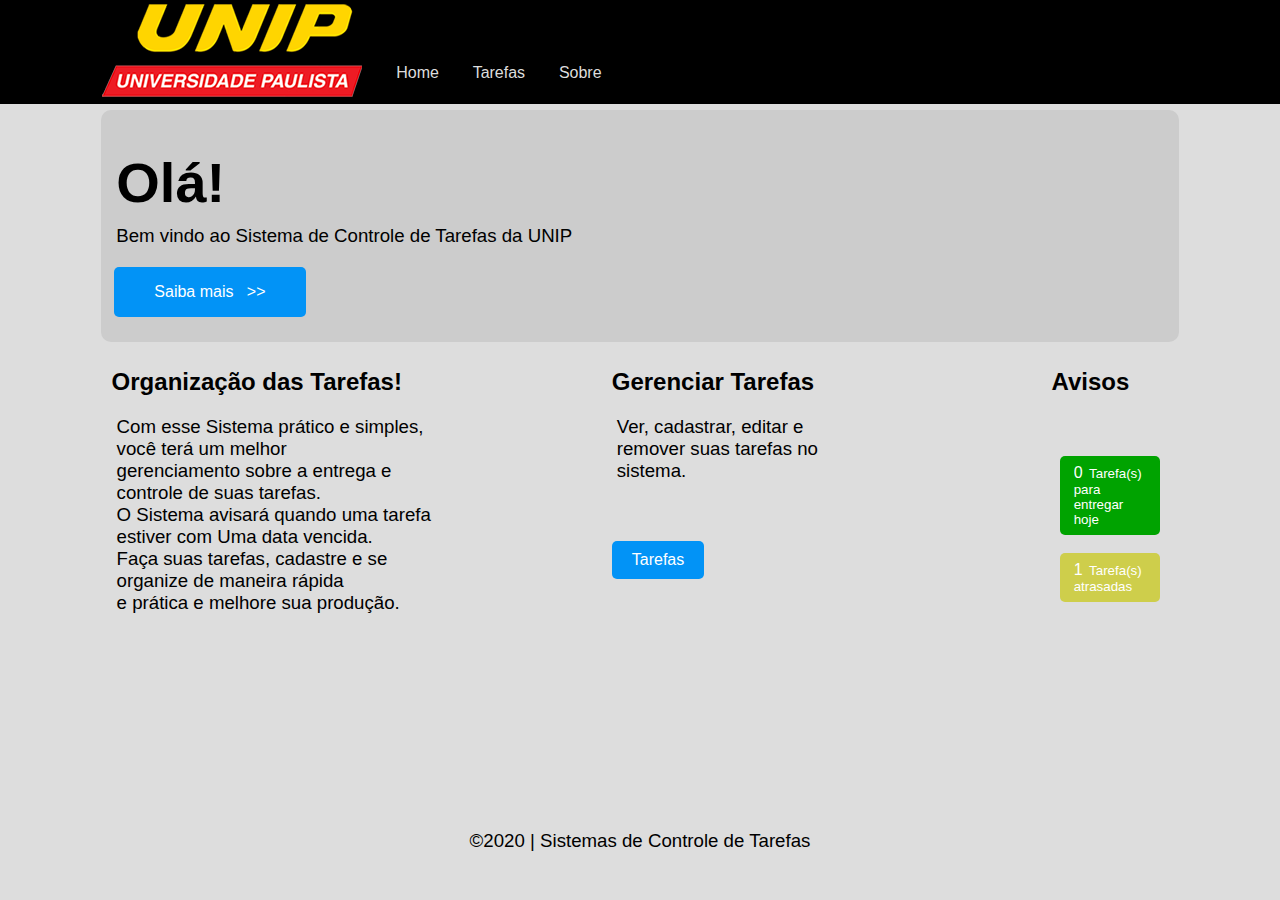
<file: Projeto-Unip-master/Projeto-Unip-master/index.html>
<!DOCTYPE html>
<html lang="pt-br">
<head>
    <meta charset="UTF-8">
    <meta name="viewport" content="width=device-width, initial-scale=1.0">
    <meta http-equiv="X-UA Compatible">
    <title>Bem vindo ao Sistema de Controle de Tarefas</title>

    <link rel="stylesheet" href="./CSS/style.css">
</head>
<body>
    <header>
        <ul>
            <li><a href="https://www.unip.br/" target="_blank"><img src="./presets/logo-unip-home.png" alt="Logo"></a></li>
            <li><a href="index.html" target="_self">Home</a></li>
            <li><a href="./html/Tarefas.html" target="_self">Tarefas</a></li>
            <li><a href="./html/about.html" target="_self">Sobre</a></li>
        </ul>
    </header>

    <section>
        <div class="container">
            <h1>Olá!</h1>
            <p>Bem vindo ao Sistema de Controle de Tarefas da UNIP</p>
            <a href="./html/about.html"><input type="button" value="Saiba mais   >>"></a>
        </div>
    </section>

    <section class="cards">
        <div>
            <h4>Organização das Tarefas!</h4>
            <p>Com esse Sistema prático e simples, você terá um melhor </br>
                gerenciamento sobre a entrega e controle de suas tarefas.</br>
                O Sistema avisará quando uma tarefa estiver com Uma data vencida. </br>
                Faça suas tarefas, cadastre e se organize de maneira rápida</br>
                 e prática e melhore sua produção.
            </p>
        </div>
        <div>
            <h4>Gerenciar Tarefas</h4>
            <p>Ver, cadastrar, editar e remover suas tarefas no sistema.</p>
            <a href="./html/Tarefas.html" target="_self"><input type="button" value="Tarefas"></a>
        </div>
        <div>
            <h4>Avisos</h4>
            <div>
                <a class="tarefa" href="./html/Tarefas.html">
                    <input id="a_entregar" type="text" value="0">
                    Tarefa(s) para entregar hoje</a>
            </br>
                <a class="tarefa2" href="./html/Tarefas.html">
                    <input id="atrasados" type="text" value="1">
                    Tarefa(s) atrasadas</a>
            </div>
        </div>
    </section>

    <footer>
        <p>&copy;2020 | Sistemas de Controle de Tarefas</p>
    </footer>

    <script src="./JS/tasks.js"></script>
</body>
</html>
</file>
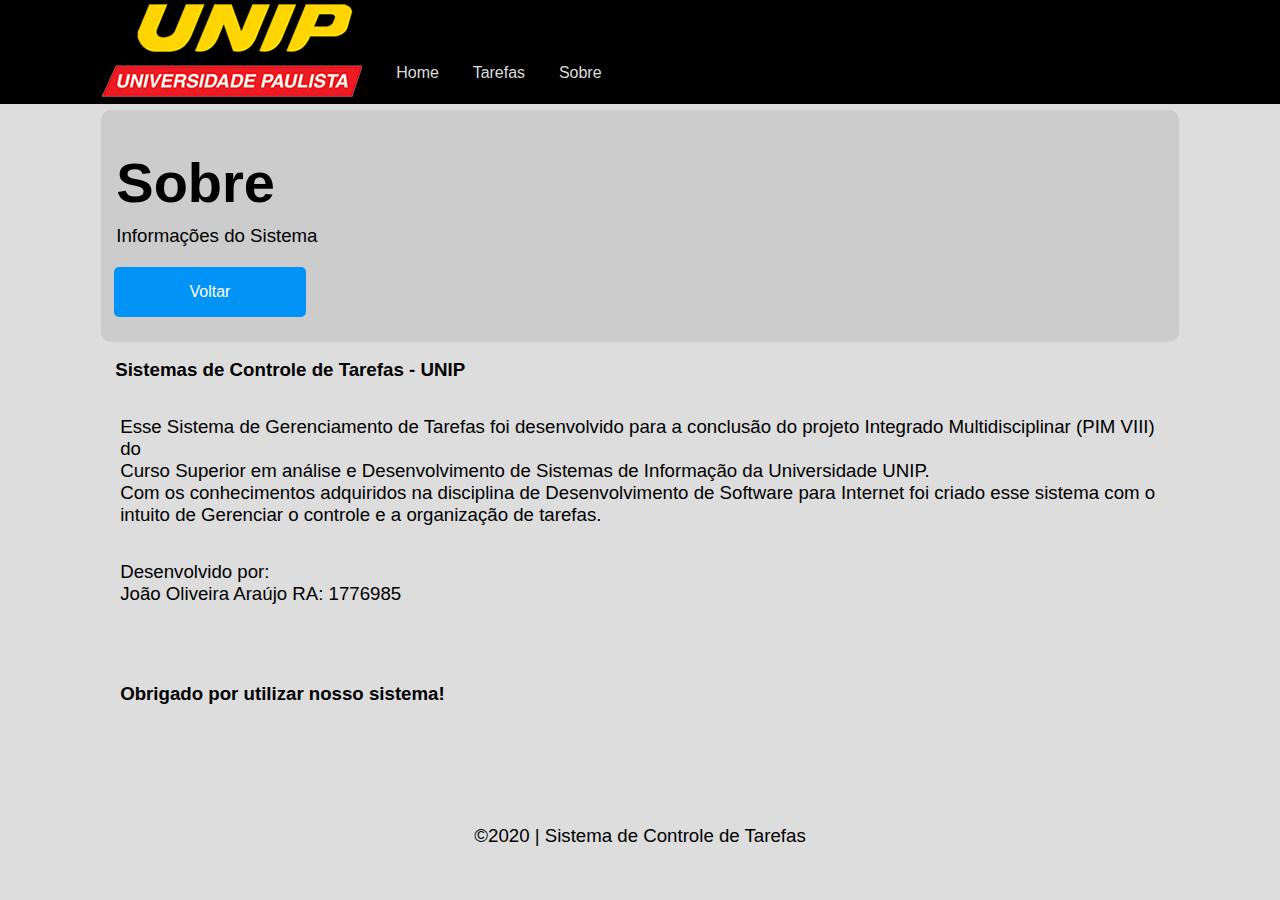
<file: Projeto-Unip-master/Projeto-Unip-master/html/about.html>
<!DOCTYPE html>
<html lang="pt-br">
<head>
    <meta charset="UTF-8">
    <meta name="viewport" content="width=device-width, initial-scale=1.0">
    <meta http-equiv="X-UA Compatible" content="ie-edge">
    <title>Sobre</title>

    <link rel="stylesheet" href="../CSS/abt.css">
</head>
<body>
    <header>
        <ul>
            <li><a href="https://www.unip.br/" target="_blank"><img src="../presets/logo-unip-home.png" alt="Logo"></a></li>
            <li><a href="../index.html" target="_self">Home</a></li>
            <li><a href="./Tarefas.html" target="_self">Tarefas</a></li>
            <li><a href="./about.html" target="_self">Sobre</a></li>
        </ul>
    </header>

    <section>
        <div class="container">
            <h1>Sobre</h1>
            <p>Informações do Sistema</p>
            <a href="../index.html"><input type="button" value="Voltar"></a>
        </div>
    </section>

    <section class="about">
       <div>
            <h3>Sistemas de Controle de Tarefas - UNIP</h3>
            <p>
                Esse Sistema de Gerenciamento de Tarefas foi desenvolvido para a conclusão do projeto Integrado Multidisciplinar (PIM VIII) do</br> 
                Curso Superior em análise e Desenvolvimento de Sistemas de Informação da Universidade UNIP.</br>
                Com os conhecimentos adquiridos na disciplina de Desenvolvimento de Software para Internet foi criado esse sistema com o</br> 
                intuito de Gerenciar o controle e a organização de tarefas.</br>
            </p>

            <p>
            Desenvolvido por:</br>
            João Oliveira Araújo            RA: 1776985
            </p>
            </br>

            <p>
            <strong>Obrigado por utilizar nosso sistema!</strong>
            </p>
       </div>
    </section>

    <footer>
        <p>&copy;2020 | Sistema de Controle de Tarefas</p>
    </footer>
</body>
</html>
</file>
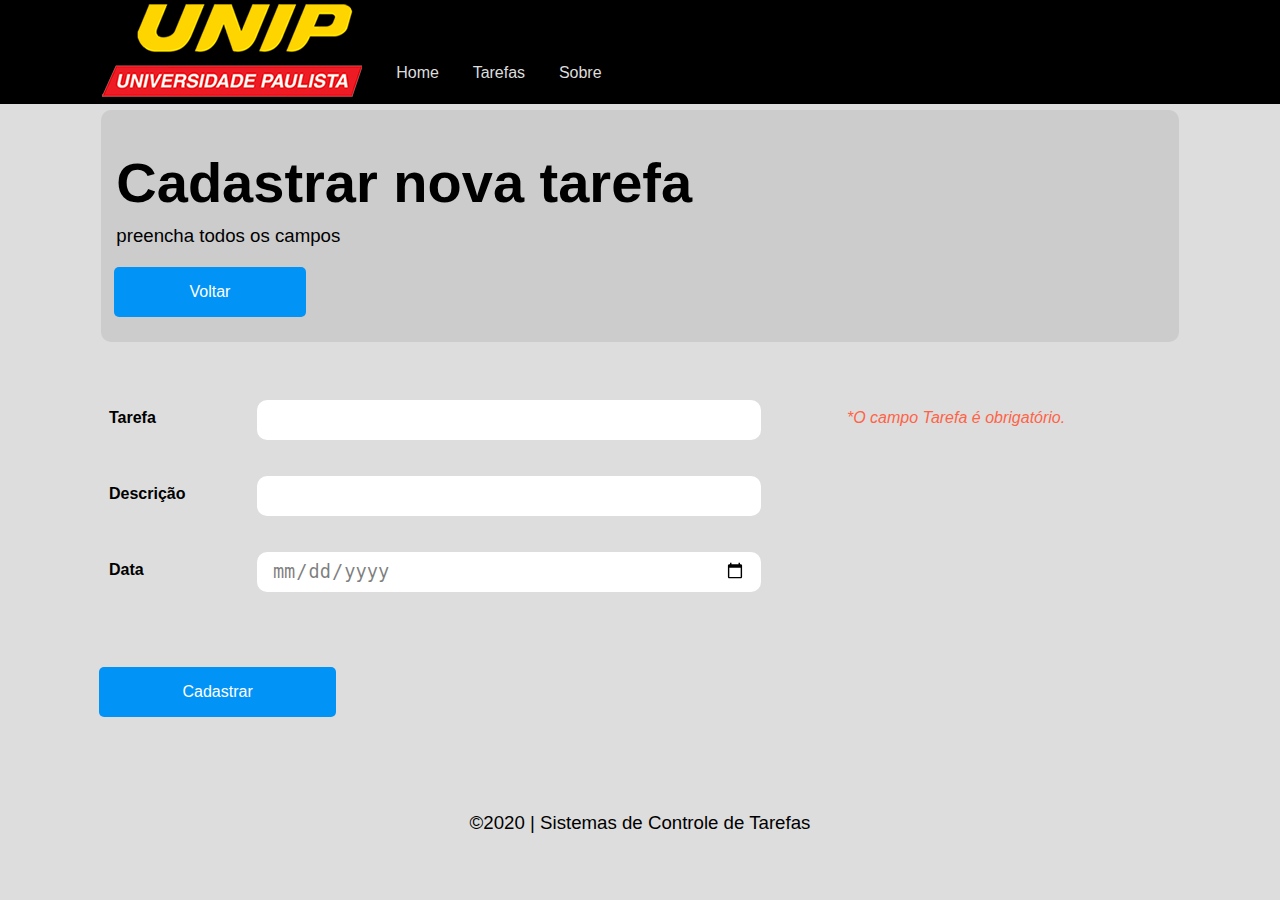
<file: Projeto-Unip-master/Projeto-Unip-master/html/Add_task.html>
<!DOCTYPE html>
<html lang="pt-br">
<head>
    <meta charset="UTF-8">
    <meta name="viewport" content="width=device-width, initial-scale=1.0">
    <meta http-equiv="X-UA Compatible" content="ie-edge">
    <title>Adicionar Tarefa(s)</title>
    <link rel="stylesheet" href="../CSS/adtsk.css">
</head>
<body>
    <header>
        <ul>
            <li><a href="https://www.unip.br/" target="_blank"><img src="../presets/logo-unip-home.png" alt="Logo"></a></li>
            <li><a href="../index.html" target="_self">Home</a></li>
            <li><a href="Tarefas.html" target="_self">Tarefas</a></li>
            <li><a href="about.html" target="_self">Sobre</a></li>
        </ul>
    </header>

    <section>
        <div class="container">
            <h1>Cadastrar nova tarefa</h1>
            <p>preencha todos os campos</p>
            <a href="Tarefas.html"><input type="button" value="Voltar"></a>
        </div>
    </section>

    <form action="pagina.aspnet.mvc" method="POST" onclick=" ">
        <em>*O campo Tarefa é obrigatório.</em>
        <div>
            <label for="ftask">Tarefa</label>
            <input type="text" id="ftask" name="ftask"></br>
        </div>
       <div>
            <label for="fdesc">Descrição</label>
            <input type="text" id="fdesc" name="fdesc"></br>
       </div>

        <div>
            <label for="date">Data</label>
            <input type="date" id="fdate" name="fdate"></br>
        </div>
        <input id="button" type="submit" value="Cadastrar">
    </form>
    <footer>
        <p>&copy;2020 | Sistemas de Controle de Tarefas</p>
    </footer>
    <script src="../JS/main.js"></script>
</body>
</html>
</file>
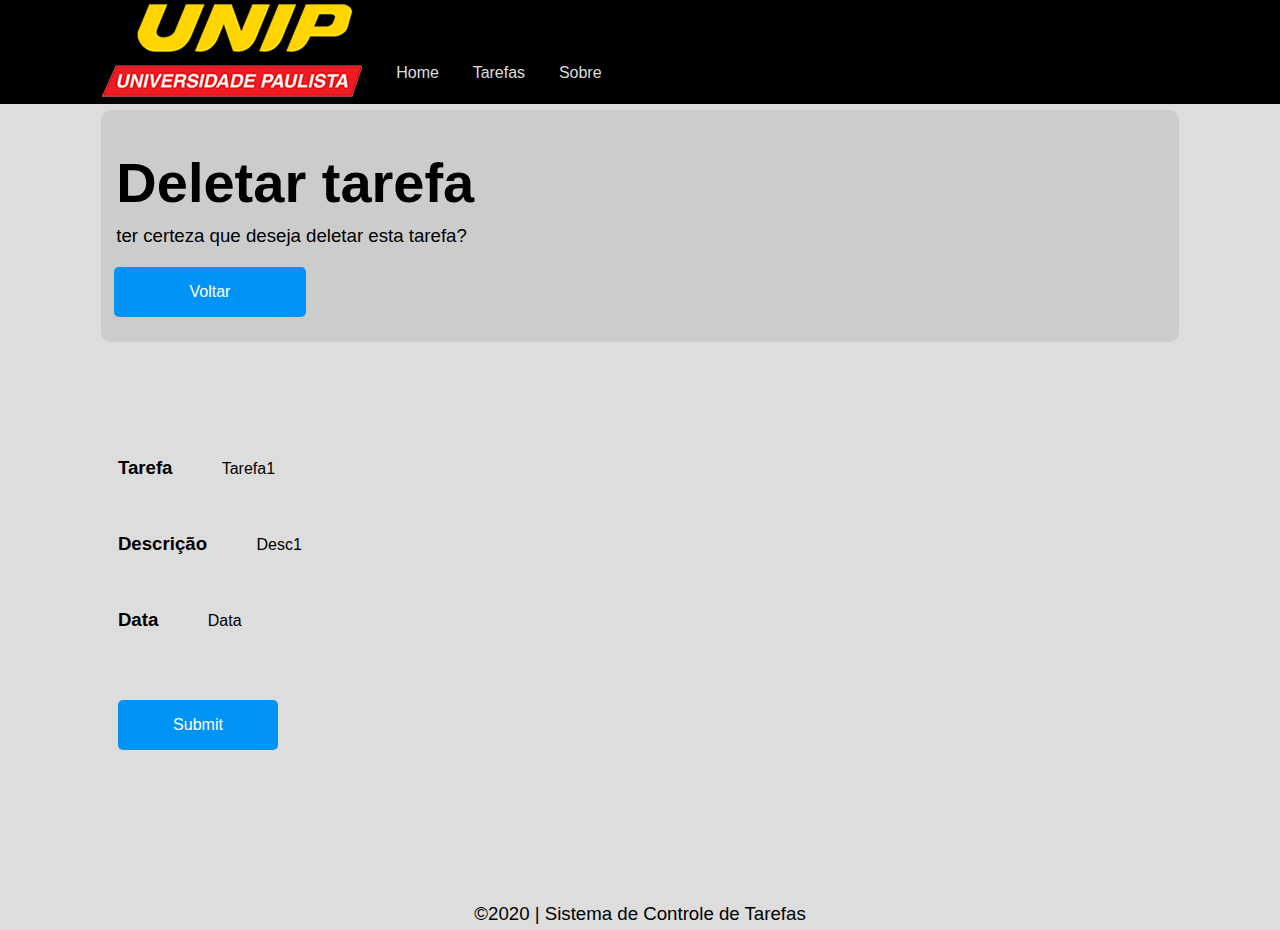
<file: Projeto-Unip-master/Projeto-Unip-master/html/delete_task.html>
<!DOCTYPE html>
<html lang="pt-br">
<head>
    <meta charset="UTF-8">
    <meta name="viewport" content="width=device-width, initial-scale=1.0">
    <meta http-equiv="X-UA Comaptible" content="ie-edge">
    <title>Deletar Tarefa</title>

    <link rel="stylesheet" href="../CSS/del.css">
</head>
<body>
    <header>
        <ul>
            <li><a href="https://www.unip.br/" target="_blank"><img src="../presets/logo-unip-home.png" alt="Logo"></a></li>
            <li><a href="../index.html">Home</a></li>
            <li><a href="Tarefas.html" target="_self">Tarefas</a></li>
            <li><a href="about.html" target="_self">Sobre</a></li>
        </ul>
    </header>

    <section>
        <div class="container">
            <h1>Deletar tarefa</h1>
            <p>ter certeza que deseja deletar esta tarefa?</p>
            <a href="Tarefas.html"><input type="button" value="Voltar"></a>
        </div>
    </section>

    <form action="pagina_back-end.mvc" method="POST">
        <div>
            <div>
                <label for="ftask">Tarefa</label>
                <span>Tarefa1</span>
            </div>
        
            <div>
                <label for="fdesc">Descrição</label>
                <span>Desc1</span>
            </div>
        
            <div>
                <label for="ftask">Data</label>
                <span>Data</span>
            </div>
            
            <div>
                <input type="submit" id="deletar">
            </div>
        </div>
    </form>

    <footer>
        <p>&copy;2020 | Sistema de Controle de Tarefas</p>
    </footer>
</body>
</html>
</file>
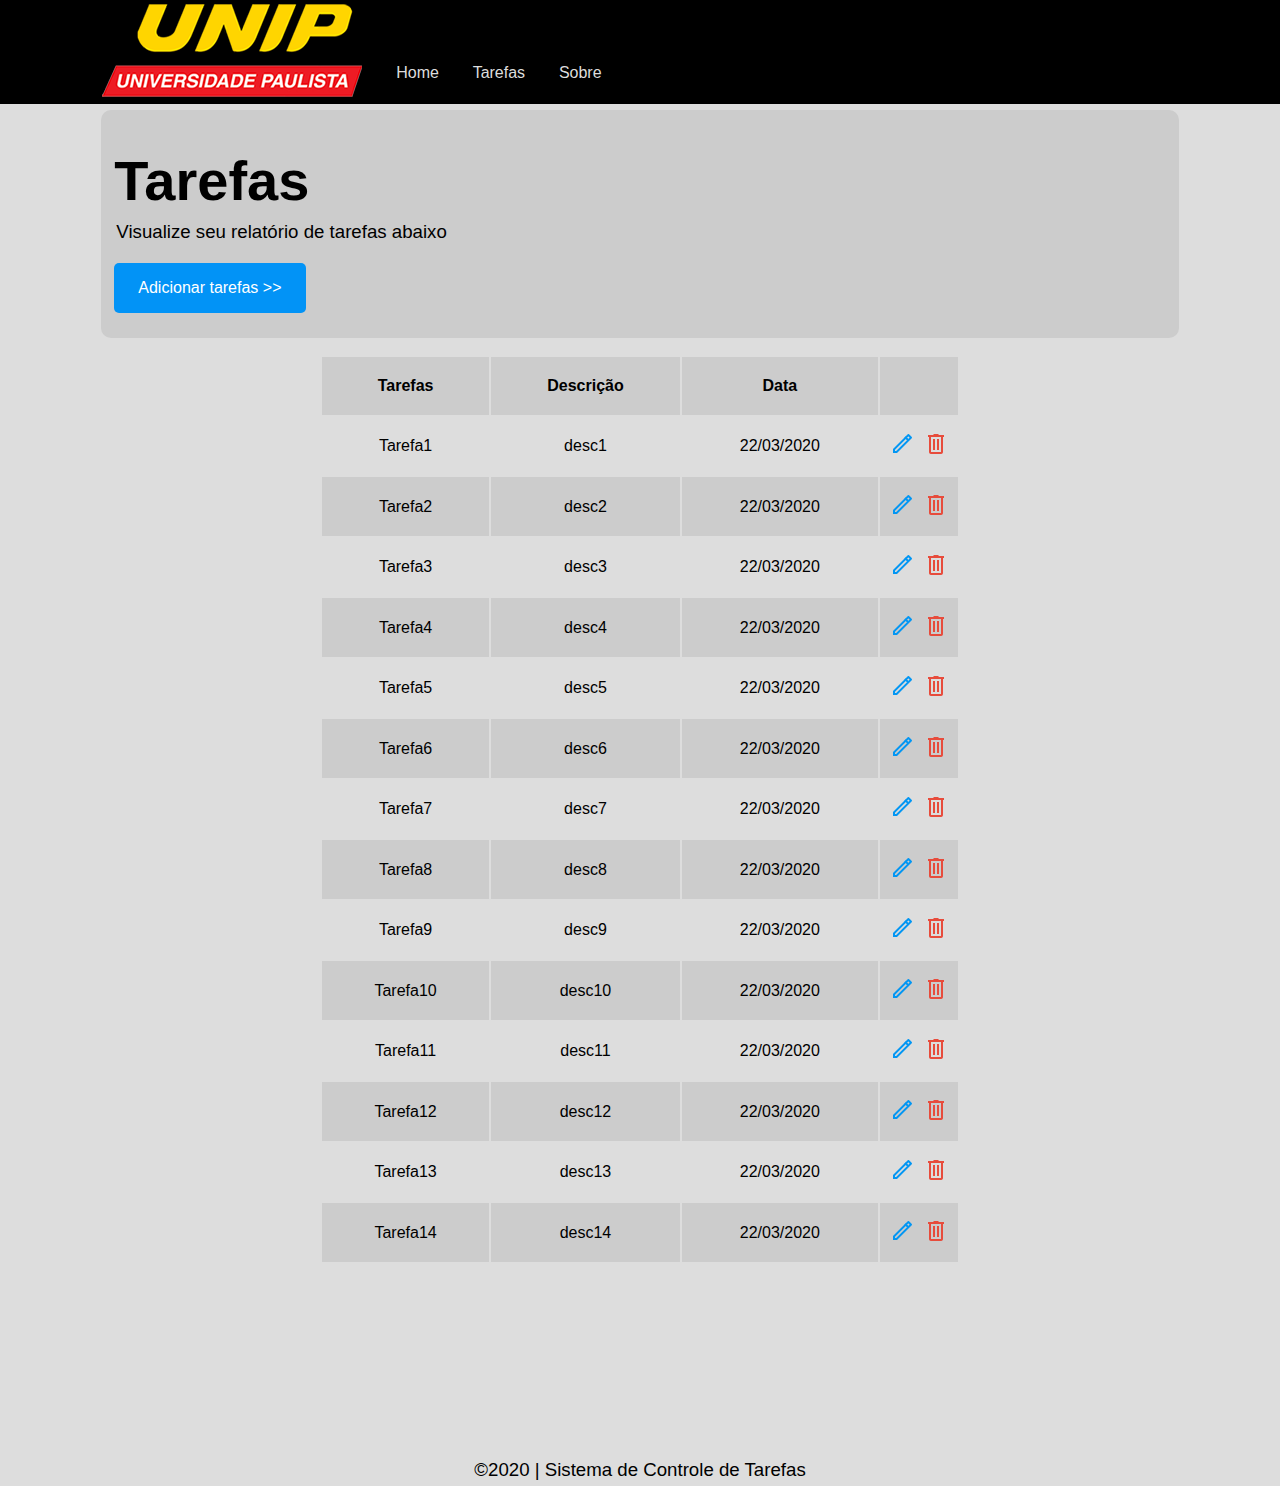
<file: Projeto-Unip-master/Projeto-Unip-master/html/Tarefas.html>
<!DOCTYPE html>
<html lang="pt-br">
<head>
    <meta charset="UTF-8">
    <meta name="viewport" content="width=device-width, initial-scale=1.0">
    <meta http-equiv="X-UA Compatible" content="ie-edge">
    <title>Tarefas</title>

    <link rel="stylesheet" href="../CSS/tasks.css">
</head>
<body>
    <header>
        <ul>
            <li><a href="https://www.unip.br/" target="_blank"><img src="../presets/logo-unip-home.png" alt="Logo"></a></li>
            <li><a href="../index.html">Home</a></li>
            <li><a href="./Tarefas.html" target="_self">Tarefas</a></li>
            <li><a href="./about.html" target="_self">Sobre</a></li>
        </ul>
    </header>

    <section>
        <div class="container">
            <h1>Tarefas</h1>
            <p>Visualize seu relatório de tarefas abaixo</p>
            <a href="Add_task.html"><input type="button" value="Adicionar tarefas >>"></a>
        </div>
    </section>

    <section>
        <table>
            <thead>
                <tr>
                    <th>Tarefas</th>
                    <th>Descrição</th>
                    <th>Data</th>
                    <th></th>
                </tr>
            </thead>
            <tbody>
                <tr>
                    <td>Tarefa1</td>
                    <td>desc1</td>
                    <td>22/03/2020</td>
                    <td class="icons">
                        <a href="Add_task.html" class="add"><img src="../presets/edit.png" alt="editar"></a>
                        <a href="delete_task.html" class="delete"><img src="../presets/trash.png" alt="excluir"></a>
                    </td>
                </tr>
                <tr>
                    <td>Tarefa2</td>
                    <td>desc2</td>
                    <td>22/03/2020</td>
                    <td class="icons">
                        <a href="Add_task.html" class="add"><img src="../presets/edit.png" alt="editar"></a>
                        <a href="delete_task.html" class="delete"><img src="../presets/trash.png" alt="excluir"></a>
                    </td>
                </tr>
                <tr>
                    <td>Tarefa3</td>
                    <td>desc3</td>
                    <td>22/03/2020</td>
                    <td class="icons">
                        <a href="Add_task.html" class="add"><img src="../presets/edit.png" alt="editar"></a>
                        <a href="delete_task.html" class="delete"><img src="../presets/trash.png" alt="excluir"></a>
                    </td>
                </tr>
                <tr>
                    <td>Tarefa4</td>
                    <td>desc4</td>
                    <td>22/03/2020</td>
                    <td class="icons">
                        <a href="Add_task.html" class="add"><img src="../presets/edit.png" alt="editar"></a>
                        <a href="delete_task.html" class="delete"><img src="../presets/trash.png" alt="excluir"></a>
                    </td>
                </tr>
                <tr>
                    <td>Tarefa5</td>
                    <td>desc5</td>
                    <td>22/03/2020</td>
                    <td class="icons">
                        <a href="Add_task.html" class="add"><img src="../presets/edit.png" alt="editar"></a>
                        <a href="delete_task.html" class="delete"><img src="../presets/trash.png" alt="excluir"></a>
                    </td>
                </tr>
                <tr>
                    <td>Tarefa6</td>
                    <td>desc6</td>
                    <td>22/03/2020</td>
                    <td class="icons">
                        <a href="Add_task.html" class="add"><img src="../presets/edit.png" alt="editar"></a>
                        <a href="delete_task.html" class="delete"><img src="../presets/trash.png" alt="excluir"></a>
                    </td>
                </tr>
                <tr>
                    <td>Tarefa7</td>
                    <td>desc7</td>
                    <td>22/03/2020</td>
                    <td class="icons">
                        <a href="Add_task.html" class="add"><img src="../presets/edit.png" alt="editar"></a>
                        <a href="delete_task.html" class="delete"><img src="../presets/trash.png" alt="excluir"></a>
                    </td>
                </tr>
                <tr>
                    <td>Tarefa8</td>
                    <td>desc8</td>
                    <td>22/03/2020</td>
                    <td class="icons">
                        <a href="Add_task.html" class="add"><img src="../presets/edit.png" alt="editar"></a>
                        <a href="delete_task.html" class="delete"><img src="../presets/trash.png" alt="excluir"></a>
                    </td>
                </tr>
                <tr>
                    <td>Tarefa9</td>
                    <td>desc9</td>
                    <td>22/03/2020</td>
                    <td class="icons">
                        <a href="Add_task.html" class="add"><img src="../presets/edit.png" alt="editar"></a>
                        <a href="delete_task.html" class="delete"><img src="../presets/trash.png" alt="excluir"></a>
                    </td>
                </tr>
                <tr>
                    <td>Tarefa10</td>
                    <td>desc10</td>
                    <td>22/03/2020</td>
                    <td class="icons">
                        <a href="Add_task.html" class="add"><img src="../presets/edit.png" alt="editar"></a>
                        <a href="delete_task.html" class="delete"><img src="../presets/trash.png" alt="excluir"></a>
                    </td>
                </tr>
                <tr>
                    <td>Tarefa11</td>
                    <td>desc11</td>
                    <td>22/03/2020</td>
                    <td class="icons">
                        <a href="Add_task.html" class="add"><img src="../presets/edit.png" alt="editar"></a>
                        <a href="delete_task.html" class="delete"><img src="../presets/trash.png" alt="excluir"></a>
                    </td>
                </tr>
                <tr>
                    <td>Tarefa12</td>
                    <td>desc12</td>
                    <td>22/03/2020</td>
                    <td class="icons">
                        <a href="Add_task.html" class="add"><img src="../presets/edit.png" alt="editar"></a>
                        <a href="delete_task.html" class="delete"><img src="../presets/trash.png" alt="excluir"></a>
                    </td>
                </tr>
                <tr>
                    <td>Tarefa13</td>
                    <td>desc13</td>
                    <td>22/03/2020</td>
                    <td class="icons">
                        <a href="Add_task.html" class="add"><img src="../presets/edit.png" alt="editar"></a>
                        <a href="delete_task.html" class="delete"><img src="../presets/trash.png" alt="excluir"></a>
                    </td>
                </tr>
                <tr>
                    <td>Tarefa14</td>
                    <td>desc14</td>
                    <td>22/03/2020</td>
                    <td class="icons">
                        <a href="Add_task.html" class="add"><img src="../presets/edit.png" alt="editar"></a>
                        <a href="delete_task.html" class="delete"><img src="../presets/trash.png" alt="excluir"></a>
                    </td>
                </tr>
            </tbody>
        </table>
    </section>

    <footer>
        <p>&copy;2020 | Sistema de Controle de Tarefas</p>
    </footer>
</body>
</html>
</file>
<file: Projeto-Unip-master/Projeto-Unip-master/CSS/style.css>
*{
    margin: 0;
    padding: 0;
}

body{
    font-family: "Helvetica";
    background-color: #ddd;
    display: flex;
    flex-direction: column;
}

header{
    background-color: #000;
}

ul{
    display: flex;
    flex-flow: row nowrap;
    align-items: center;
    justify-content: center;
    margin-right: 26%;
}

li{
    list-style-type: none;
    display: flex;
    margin-right: 2%;
    max-width: 100%;
}

li:nth-child(2),
li:nth-child(3),
li:nth-child(4){
    margin-top: 3%;
    margin-left: 2%;
}

li a{
    text-decoration: none;
    color: #ddd;
    font-size: 12pt;
}


img{
    max-width: 100%;
    height: auto;
}

section{
    display: flex;
    justify-content: center;
    padding: 0.5% 0 0 0;
}

.container{
    background-color: rgba(102, 102, 102, 0.144);
    display: flex;
    flex-direction: column;
    align-content: space-around;
    padding: 35px 5px 10px 10px;
    border-radius: 10px ;
    width: 51%;
    max-width: 100%;
}

.container h1{
    font-size: 42pt;
    padding: 5px;
    max-width: 100%;
}

p{
    font-size: 14pt;
    margin: 5px;
    max-width: 100%;
}

.container input{
    outline: none;
    padding: 1em 1.5em;
    border: none;
    border-radius: 5px;
    background-color: #0293f6;
    color: #fff;
    cursor: pointer;
    font-size: 12pt;
    margin: 15px 3px;
    width: 18%;
    max-width: 100%;
}

.cards{
    text-align: left;
    padding: 2%;
}

.cards h4{
    font-size: 18pt;
    margin-bottom: 15px;
}

.cards div{
    display: inline-flex;
    flex-direction: column;
    padding: 0 0.2%;
}

.cards div:nth-child(2) a input{
    border: none;
    font-size: 12pt;
    background-color: #0293f6;
    color: #fff;
    padding: 10px 20px;
    margin-top: 6vh;
    border-radius: 5px;
    cursor: pointer;
    transition: 0.5s;
}

.cards div:nth-child(2) a input:hover{
    background-color: #0294f6cb;
}

.cards div:nth-child(3) div{
    margin-top: 5vh;
}
.cards div:nth-child(3) a{
    text-decoration: none;
    border: none;
    border-radius: 5px;
    background-color: rgb(0, 163, 0);
    padding: 8px 14px;
    font-size: 10pt;
    color: #fff;
}

.cards div:nth-child(3) a input{
    background-color:rgba(0, 163, 0, 0);
    margin: 0;
    padding: 0 ;
    width: 12px;
}

.cards div:nth-child(3) a input:hover{
    background-color: rgba(216, 191, 216, 0);
}

footer{
    text-align: center;
    margin-top: 20vh;
}
@media only screen and (max-width: 2300px){
    ul{
        justify-content: left;
        margin-left: 8%;
    }
    .container{
        width: 80%;
    }

    .cards div{
        padding: 0 5% ;
    }

    li:nth-child(2),
    li:nth-child(3),
    li:nth-child(4){
    margin-top: 3%;
    margin-left: 2%;
}
}

@media only screen and (max-width: 1900px){
    .container{
        width: 83%;
    }

    .cards div{
        padding: 0 7%;
    }

    li:nth-child(2),
    li:nth-child(3),
    li:nth-child(4){
    margin-top: 5%;
    margin-left: 2%;
    }
}



@media only screen and (max-width: 768px){
    ul li a img{
        width: 100%;
        margin-right: 2%;
    }
    
    li{
        margin-right: 8%;
    }

    li:nth-child(2),
    li:nth-child(3),
    li:nth-child(4){
    margin-bottom: 5%;
    margin-left: 2%;
    }
    .container{
        width: 100%;
    }
    
    .container input{
        width: 35%;
        text-align: left;
    }

    .cards{
        flex-direction: column;
    }

    .cards div{
        margin: 5% 0;
    }
}
</file>
<file: Projeto-Unip-master/Projeto-Unip-master/CSS/abt.css>
*{
    margin: 0;
    padding: 0;
}

body{
    font-family: "Helvetica";
    background-color: #ddd;
    display: flex;
    flex-flow: column nowrap;
}

header{
    background-color: #000;
}

ul{
    display: flex;
    flex-flow: row nowrap;
    align-items: center;
    justify-content: center;
    margin-right: 26%;
}

li{
    list-style-type: none;
    display: flex;
    margin-right: 2%;
    max-width: 100%;
}

li:nth-child(2),
li:nth-child(3),
li:nth-child(4){
    margin-top: 3%;
    margin-left: 2%;
}

li a{
    text-decoration: none;
    color: #ddd;
    font-size: 12pt;
}


img{
    max-width: 100%;
    height: auto;
}

section{
    display: flex;
    justify-content: center;
    padding: 0.5% 0 0 0;
}

.container{
    background-color: rgba(102, 102, 102, 0.144);
    display: flex;
    flex-direction: column;
    align-content: space-around;
    padding: 35px 5px 10px 10px;
    border-radius: 10px ;
    width: 51%;
    max-width: 100%;
}

.container h1{
    font-size: 42pt;
    padding: 5px;
    max-width: 100%;
}

p{
    font-size: 14pt;
    margin: 5px;
    max-width: 100%;
}

.container input{
    outline: none;
    padding: 1em 1.5em;
    border: none;
    border-radius: 5px;
    background-color: #0293f6;
    color: #fff;
    cursor: pointer;
    font-size: 12pt;
    margin: 15px 3px;
    width: 18%;
    max-width: 100%;
}

.about{
    display: flex;
    flex-direction: column;
    justify-content: center;
    align-items: center;
    margin-right: 9%;
}

.about h3{
    margin-top: 10px;
}

.about p{
    margin-top: 35px;
    margin-bottom: 25px;
}

footer{
    text-align: center;
    margin-top: 10vh;
}

@media only screen and (max-width: 2300px){
    ul{
        justify-content: left;
        margin-left: 8%;
    }
    .container{
        width: 80%;
    }

    li:nth-child(2),
    li:nth-child(3),
    li:nth-child(4){
    margin-top: 3%;
    margin-left: 2%;
}
}

@media only screen and (max-width: 1900px){
    .container{
        width: 83%;
    }

    li:nth-child(2),
    li:nth-child(3),
    li:nth-child(4){
    margin-top: 5%;
    margin-left: 2%;
    }

    .about{
        margin-left:9%;
    }
}



@media only screen and (max-width: 768px){
    ul li a img{
        width: 100%;
        margin-right: 2%;
    }
    
    li{
        margin-right: 8%;
    }

    li:nth-child(2),
    li:nth-child(3),
    li:nth-child(4){
    margin-bottom: 5%;
    margin-left: 2%;
    }
    .container{
        width: 100%;
    }
    
    .container input{
        width: 30%;
    }

    .about{
        margin-left: 10%;
    }
}
</file>
<file: Projeto-Unip-master/Projeto-Unip-master/CSS/adtsk.css>
*{
    margin: 0;
    padding: 0;
}

body{
    font-family: "Helvetica";
    background-color: #ddd;
    display: flex;
    flex-direction: column;
}

header{
    background-color: #000;
}

ul{
    display: flex;
    flex-flow: row nowrap;
    align-items: center;
    justify-content: center;
    margin-right: 26%;
}

li{
    list-style-type: none;
    display: flex;
    margin-right: 2%;
    max-width: 100%;
}

li:nth-child(2),
li:nth-child(3),
li:nth-child(4){
    margin-top: 3%;
    margin-left: 2%;
}

li a{
    text-decoration: none;
    color: #ddd;
    font-size: 12pt;
}


img{
    max-width: 100%;
    height: auto;
}

section{
    display: flex;
    justify-content: center;
    padding: 0.5% 0 0 0;
}

.container{
    background-color: rgba(102, 102, 102, 0.144);
    display: flex;
    flex-direction: column;
    align-content: space-around;
    padding: 35px 5px 10px 10px;
    border-radius: 10px ;
    width: 51%;
    max-width: 100%;
}

.container h1{
    font-size: 42pt;
    padding: 5px;
    max-width: 100%;
}

p{
    font-size: 14pt;
    margin: 5px;
    max-width: 100%;
}

.container input{
    outline: none;
    padding: 1em 1.5em;
    border: none;
    border-radius: 5px;
    background-color: #0293f6;
    color: #fff;
    cursor: pointer;
    font-size: 12pt;
    margin: 15px 3px;
    width: 18%;
    max-width: 100%;
}

form{
    display: flex;
    flex-direction: column;
    padding: 15px;
    margin-left: 23%;
    margin-top: 4%;
}

form div{
    display: inline-block;
}

label{
    font-weight: bold;
    text-align: right;
    position: relative;
    padding: 30px;
}

form div input{
    color: rgba(51, 51, 51, 0.623);
    width: 20%;
    height: 40px;
    padding: 0 15px;
    margin-left: 8%;
    font-size: 14pt;
    border-radius: 10px;
    border: none;
    outline: none;
    display: block;
    transform: translate(0,-3vh);
}

em{
    color: tomato;
    position: absolute;
    margin-left: 24%;
}

form #button{
    outline: none;
    padding: 1em 1.5em;
    border: none;
    border-radius: 5px;
    background-color: #0293f6;
    color: #fff;
    cursor: pointer;
    font-size: 12pt;
    margin: 30px 20px;
    width: 10%;
    max-width: 100%;
}

footer{
    text-align: center;
    margin-top: 5vh;
}

@media only screen and (max-width: 2300px){
    ul{
        justify-content: left;
        margin-left: 8%;
    }
    .container{
        width: 80%;
    }

    li:nth-child(2),
    li:nth-child(3),
    li:nth-child(4){
    margin-top: 3%;
    margin-left: 2%;
    }

    form{
        margin-left: 9%;
    }

    em{
        margin-left: 30%;
    }
    
    form div input{
        width: 20%;
        margin-left: 10%;
    }

    form #button{
        width: 10%;
    }
}

@media only screen and (max-width: 1900px){
    .container{
        width: 83%;
    }

    li:nth-child(2),
    li:nth-child(3),
    li:nth-child(4){
    margin-top: 5%;
    margin-left: 2%;
    }

    form{
        margin-left: 5%;
    }

    em{
        margin-left: 60%;
    }
    
    form div input{
        width: 40%;
        margin-left: 15%;
    }

    form #button{
        width: 20%;
    }
}



@media only screen and (max-width: 768px){
    ul li a img{
        width: 100%;
        margin-right: 2%;
    }
    
    li{
        margin-right: 8%;
    }

    li:nth-child(2),
    li:nth-child(3),
    li:nth-child(4){
        margin-bottom: 5%;
        margin-left: 2%;
    }
    .container{
        width: 100%;
    }
    
    .container input{
        width: 40%;
    }

    .icons{
        flex-flow: row wrap;
    }

    form{
        margin-left: -25px;
        justify-content: center;
    }

    em{
        margin-left: 25%;
        margin-top: 12%;
    }
    
    form div input{
        width: 40%;
        margin-left: 30%;
    }

    form #button{
        width: 35%;
    }
}
</file>
<file: Projeto-Unip-master/Projeto-Unip-master/CSS/del.css>
*{
    margin: 0;
    padding: 0;
}

body{
    font-family: "Helvetica";
    background-color: #ddd;
    display: flex;
    flex-direction: column;
}

header{
    background-color: #000;
}

ul{
    display: flex;
    flex-flow: row nowrap;
    align-items: center;
    justify-content: center;
    margin-right: 26%;
}

li{
    list-style-type: none;
    display: flex;
    margin-right: 2%;
    max-width: 100%;
}

li:nth-child(2),
li:nth-child(3),
li:nth-child(4){
    margin-top: 3%;
    margin-left: 2%;
}

li a{
    text-decoration: none;
    color: #ddd;
    font-size: 12pt;
}


img{
    max-width: 100%;
    height: auto;
}

section{
    display: flex;
    justify-content: center;
    padding: 0.5% 0 0 0;
}

.container{
    background-color: rgba(102, 102, 102, 0.144);
    display: flex;
    flex-direction: column;
    align-content: space-around;
    padding: 35px 5px 10px 10px;
    border-radius: 10px ;
    width: 51%;
    max-width: 100%;
}

.container h1{
    font-size: 42pt;
    padding: 5px;
    max-width: 100%;
}

p{
    font-size: 14pt;
    margin: 5px;
    max-width: 100%;
}

.container input{
    outline: none;
    padding: 1em 1.5em;
    border: none;
    border-radius: 5px;
    background-color: #0293f6;
    color: #fff;
    cursor: pointer;
    font-size: 12pt;
    margin: 15px 3px;
    width: 18%;
    max-width: 100%;
}

form{
    margin: 3% 20%;
    display: inline-block;
}

form div{
    margin: 3% 4.2%;
    display: block;
}

form label{
    font-weight: bold;
    font-size: 14pt;
    margin-top: 45px;
    margin-right: 45px;
}

form div input{
    outline: none;
    padding: 1em 1.5em;
    border: none;
    border-radius: 5px;
    background-color: #0293f6;
    color: #fff;
    cursor: pointer;
    font-size: 12pt;
    margin: 15px 3px;
    width: 10%;
    max-width: 100%;
}

footer{
    text-align: center;
    margin-top: 2vh;
}

@media only screen and (max-width: 2300px){
    ul{
        justify-content: left;
        margin-left: 8%;
    }
    .container{
        width: 80%;
    }

    li:nth-child(2),
    li:nth-child(3),
    li:nth-child(4){
    margin-top: 3%;
    margin-left: 2%;
    }

    form{
        margin-left: 1%;
        justify-content: center;
    }

    form div{
        margin: 2% 6%;
    }
    
    form div input{
        width: 15%;
        margin-left: 0;
    }
}

@media only screen and (max-width: 1900px){
    .container{
        width: 83%;
    }

    li:nth-child(2),
    li:nth-child(3),
    li:nth-child(4){
    margin-top: 5%;
    margin-left: 2%;
    }

    form{
        margin-left: 1%;
        justify-content: center;
    }

    form div{
        padding: 2%;
        margin: 2% 3.5%;
    }
    
    form div input{
        width: 20%;
        margin-left: 0;
    }

}



@media only screen and (max-width: 768px){
    ul li a img{
        width: 100%;
        margin-right: 2%;
    }
    
    li{
        margin-right: 8%;
    }

    li:nth-child(2),
    li:nth-child(3),
    li:nth-child(4){
        margin-bottom: 5%;
        margin-left: 2%;
    }
    .container{
        width: 100%;
    }
    
    .container input{
        width: 40%;
    }

    form{
        margin-left: -25px;
        justify-content: center;
    }

    form div{
        padding: 2%;
        margin: 4% 3%;
    }
    
    form div input{
        width: 30%;
        margin-left: 0;
    }

}
</file>
<file: Projeto-Unip-master/Projeto-Unip-master/CSS/tasks.css>
*{
    margin: 0;
    padding: 0;
}

body{
    font-family: "Helvetica";
    display: flex;
    flex-direction: column;
    background-color: #ddd;
}

header{
    background-color: #000;
}

ul{
    display: flex;
    flex-flow: row nowrap;
    align-items: center;
    justify-content: center;
    margin-right: 26%;
}

li{
    list-style-type: none;
    display: flex;
    margin-right: 2%;
    max-width: 100%;
}

li:nth-child(2),
li:nth-child(3),
li:nth-child(4){
    margin-top: 3%;
    margin-left: 2%;
}

li a{
    text-decoration: none;
    color: #ddd;
    font-size: 12pt;
}


img{
    max-width: 100%;
    height: auto;
}

section{
    display: flex;
    justify-content: center;
    padding: 0.5% 0 0 0;
}

.container{
    background-color: rgba(102, 102, 102, 0.144);
    display: flex;
    flex-direction: column;
    align-content: space-around;
    padding: 35px 5px 10px 10px;
    border-radius: 10px ;
    width: 51%;
    max-width: 100%;
}

.container h1{
    font-size: 42pt;
    padding: 3px;
    max-width: 100%;
}

p{
    font-size: 14pt;
    margin: 5px;
    max-width: 100%;
}

.container input{
    outline: none;
    padding: 1em 1.5em;
    border: none;
    border-radius: 5px;
    background-color: #0293f6;
    color: #fff;
    cursor: pointer;
    font-size: 12pt;
    margin: 15px 3px;
    width: 18%;
    max-width: 100%;
}

table{
    padding: 10px;
    width: 51.5%;
}

th, td:nth-child(1),
td:nth-child(2),
td:nth-child(3){
    padding: 20px;
    text-align: center;
}

tr:nth-last-child(odd){
    background-color: rgba(102, 102, 102, 0.144);
}

.icons{
    text-align: center;
    display: flex;
    flex-flow: row nowrap;
    justify-content: space-evenly;
    align-items: center;
    min-height: 6.5vh;
}

.icons button{
    outline: none;
    max-width: 100%;
    border: none;
    background-color: rgba(221, 221, 221, 0);
    cursor: pointer;
    transition: 0.2s;
}

.icons button:hover,
.icons a:hover{
    background-color: rgba(102, 102, 102, 0.144);
    border-radius: 20px;
}

footer{
    text-align: center;
    margin-top: 20vh;
}

@media only screen and (max-width: 2300px){
    ul{
        justify-content: left;
        margin-left: 8%;
    }
    .container{
        width: 80%;
    }

    li:nth-child(2),
    li:nth-child(3),
    li:nth-child(4){
    margin-top: 3%;
    margin-left: 2%;
    }
}

@media only screen and (max-width: 1900px){
    .container{
        width: 83%;
    }

    li:nth-child(2),
    li:nth-child(3),
    li:nth-child(4){
    margin-top: 5%;
    margin-left: 2%;
    }
}



@media only screen and (max-width: 768px){
    ul li a img{
        width: 100%;
        margin-right: 2%;
    }
    
    li{
        margin-right: 8%;
    }

    li:nth-child(2),
    li:nth-child(3),
    li:nth-child(4){
        margin-bottom: 5%;
        margin-left: 2%;
    }
    .container{
        width: 100%;
    }
    
    .container input{
        width: 50%;
    }

    .icons{
        flex-flow: row wrap;
    }
}
</file>
